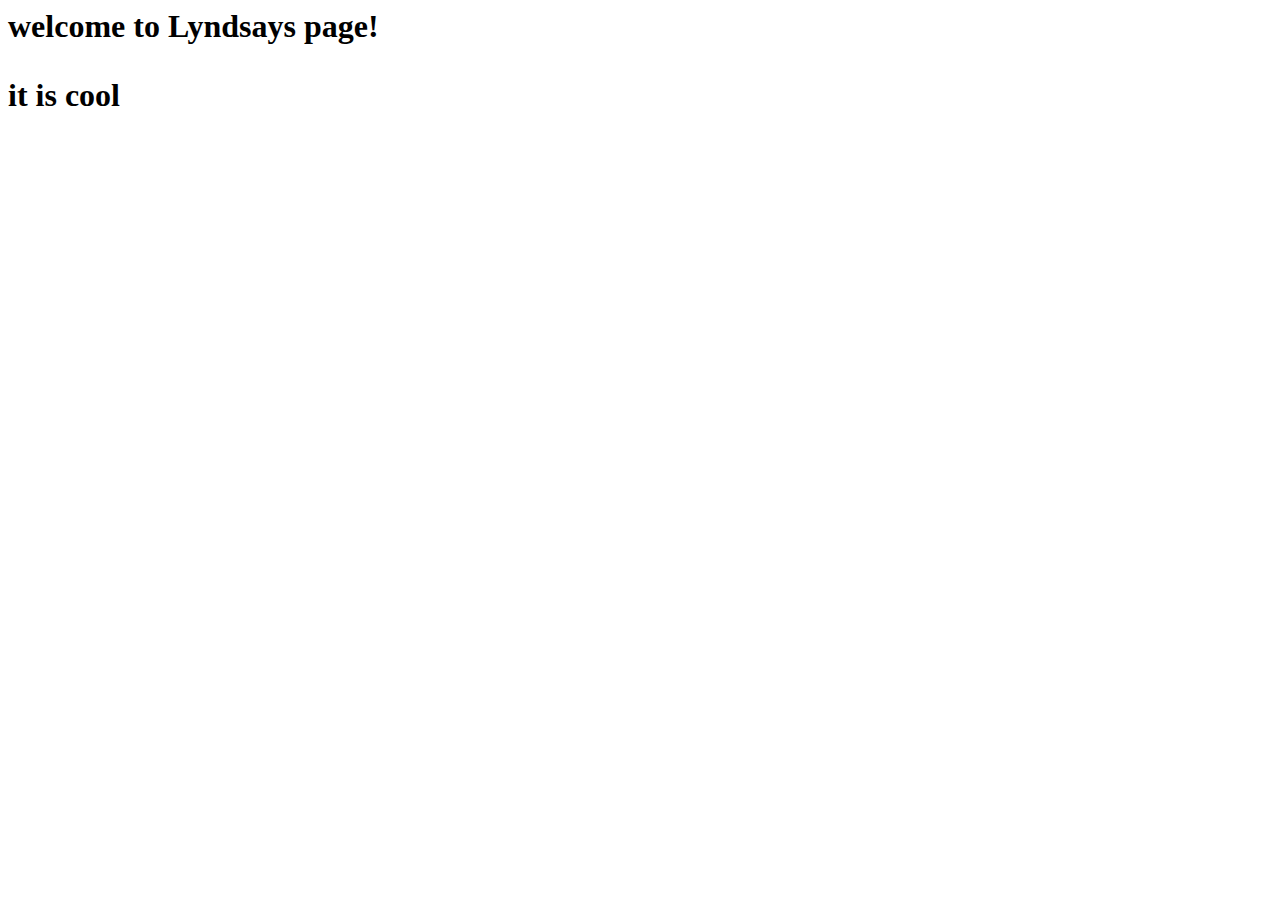
<file: index.html>
<html>
  <head>
    <title> My home page</title>
    <body>
      <h1> welcome to Lyndsays page!
        <p> it is cool 
        </p>
      <lynday>
        <message>
          
        </message>
      </lynday></h1>
    </body>
  </head>
</html>
</file>
